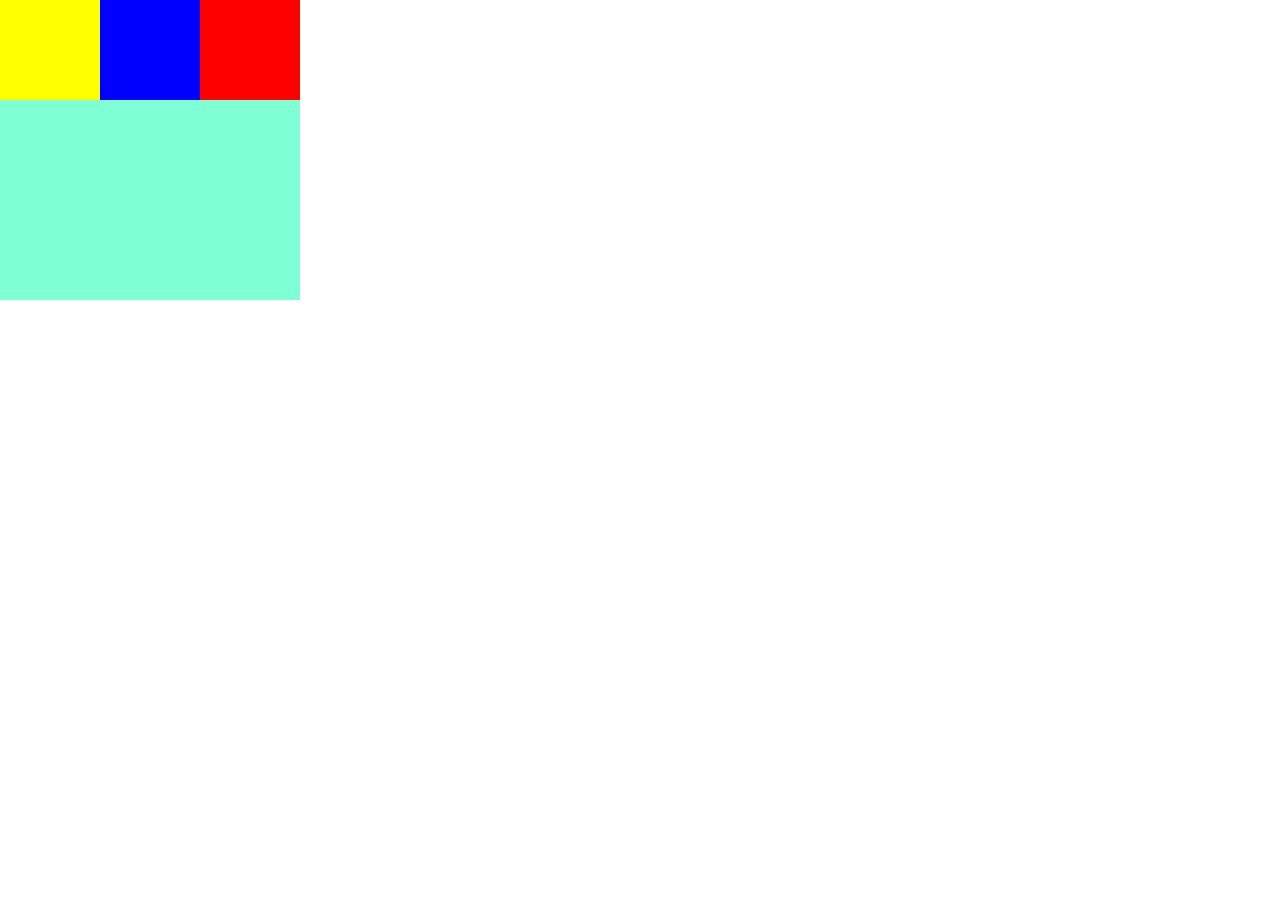
<file: square.html>
<!DOCTYPE html>
<html lang="en">
<head>
    <meta charset="UTF-8">
    <meta http-equiv="X-UA-Compatible" content="IE=edge">
    <meta name="viewport" content="width=device-width, initial-scale=1.0">
    <title>Square</title>
    <link rel="stylesheet" href="css/sqare.css">
</head>
<body>
    <div class="container">
        <div class="red">
        </div>
    </div>
    <div class="blue">
    </div>
    <div class="yellow">
    </div>

</body>
</html>
</file>
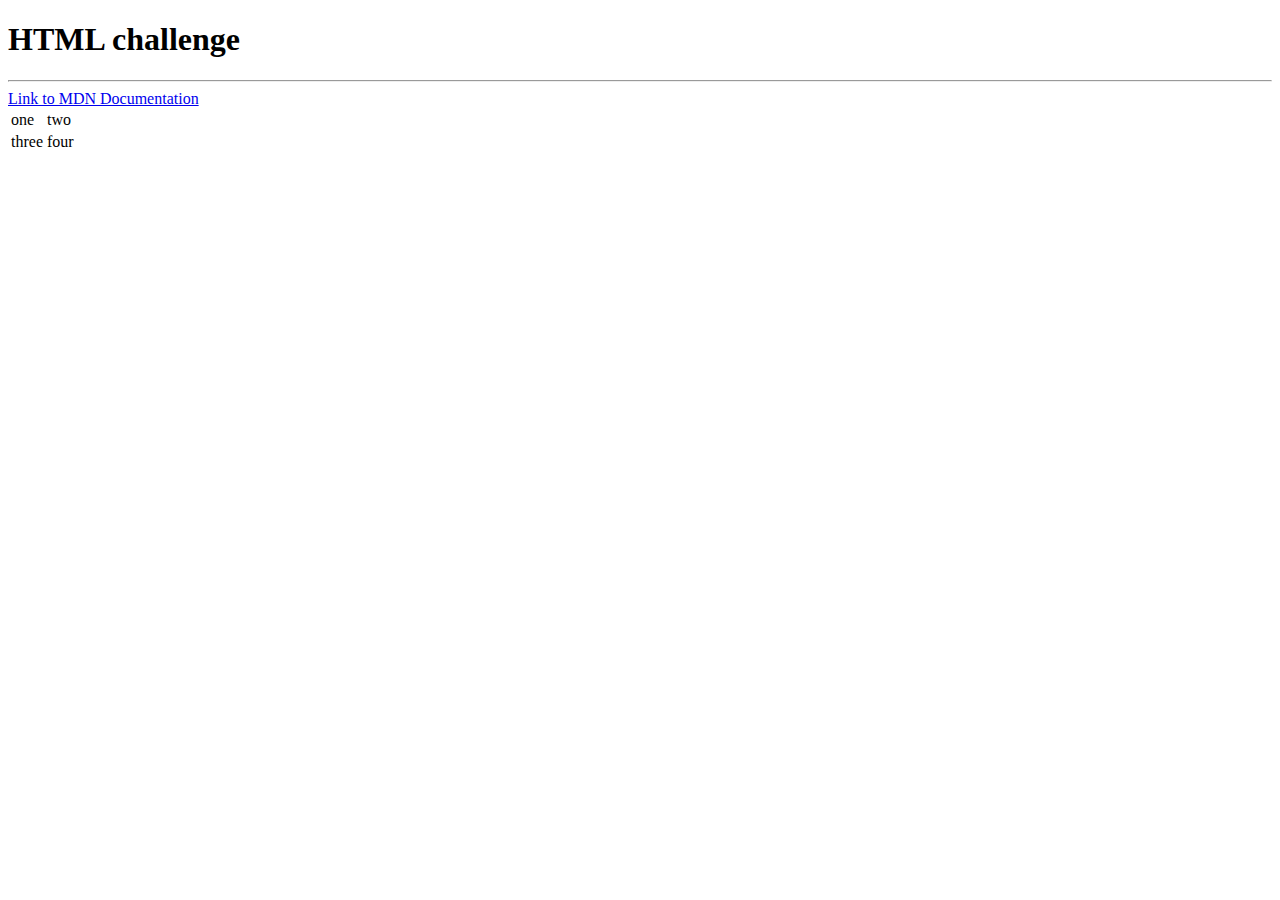
<file: first sites/htmlchallenge.html>
<!DOCTYPE html>
<html lang="en">
<head>
    <meta charset="UTF-8">
    <meta http-equiv="X-UA-Compatible" content="IE=edge">
    <meta name="viewport" content="width=device-width, initial-scale=1.0">
    <title>Document</title>
</head>
<body>
    <h1>HTML challenge</h1>
    <hr>
    <a href="https://developer.mozilla.org/ru/">Link to MDN Documentation</a>
    <table>
        <tr>
            <td>one</td>
            <td>two</td>
        </tr>
        <tr>
            <td>three</td>
            <td>four</td>
        </tr>
    </table>
</body>
</html>
</file>
<file: css/sqare.css>
body {
    margin: 0px;
    
}
.container{
    width: 300px;
    height: 300px;
    background-color: aquamarine;
    position: relative;
}
.red {
    width: 100px;
    height: 100px;
    background-color: red;
    position: absolute;
    right: 0 ;

}
.blue{
    width: 100px;
    height: 100px;
    background-color: blue;
   position: absolute;
   left: 100px;
   top: 0 ;
   
}
.yellow {
    width: 100px;
    height: 100px;
    background-color: yellow;
   position: absolute;
   top: 0;}
</file>
